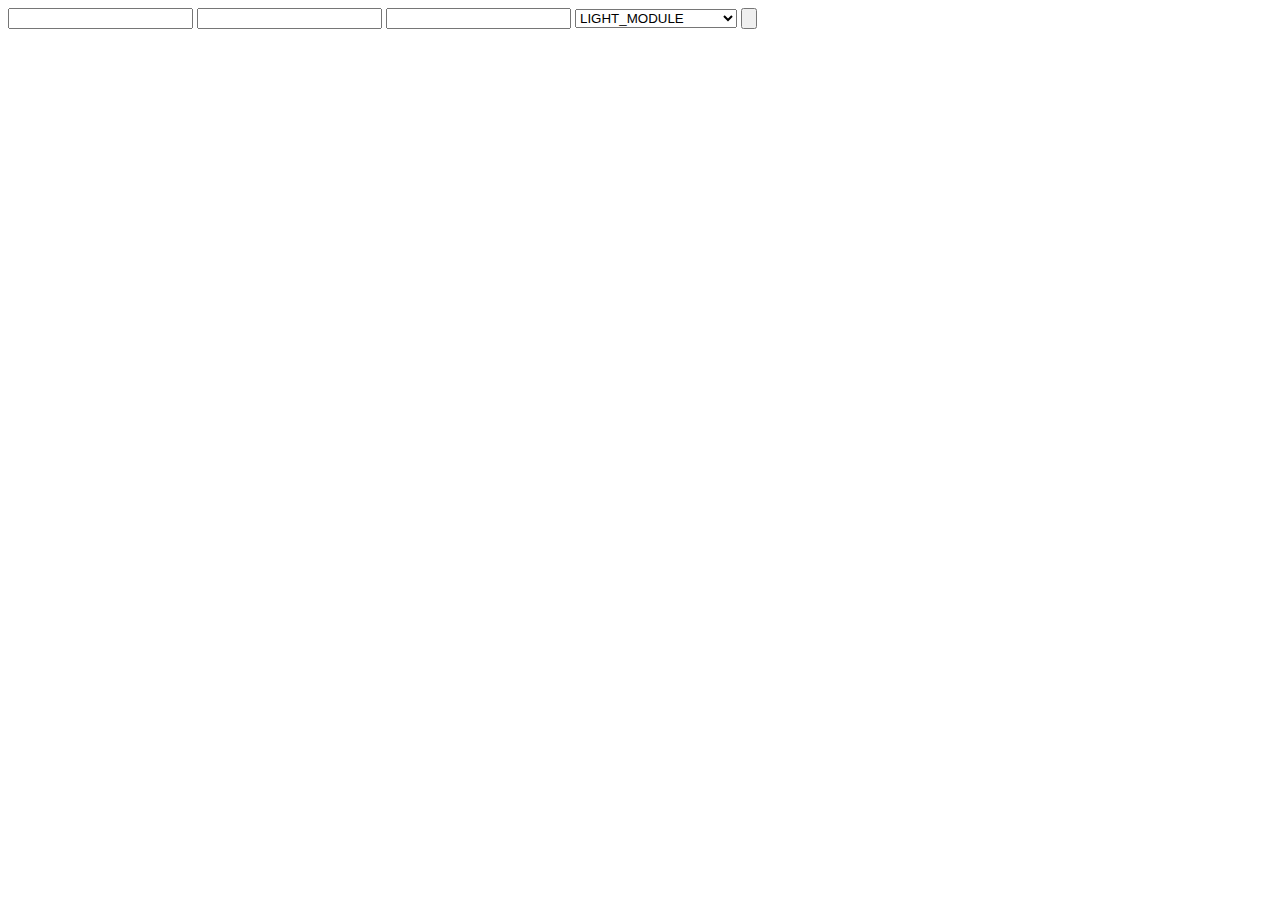
<file: src/main/webapp/AddComponent.html>
<!DOCTYPE html>
<html>
<head>
    <script src="//ajax.googleapis.com/ajax/libs/jquery/1.11.0/jquery.min.js"></script>

    <script>
        $( document ).ready(function() {
            console.log( "document loaded" );
            $.ajaxSetup ({
                cache: false
            });
            var ajax_load = "<p>LOADING...</p>";

            $("#submitButton").click(function(){
                var houseCode = $("#houseCode").val();
                var unitCode = $("#unitCode").val();
                var commonName = $("#commonName").val();
                var type = $("#typeSelect").val();
                var loadUrl = "/X10RestServer/rest/manager/AddComponent/" + houseCode + "/" + unitCode + "/" + commonName + "/" + type;
                console.log(loadUrl);
                $("#result").html(ajax_load).load(loadUrl);
            });
        });

    </script>
</head>
<body>
<input type="text" id="houseCode" />
<input type="text" id="unitCode" />
<input type="text" id="commonName" />
<select id="typeSelect">
    <option value="0">LIGHT_MODULE</option>
    <option value="1">LIGHT_SWITCH</option>
    <option value="2">APPLIANCE_MODULE</option>
    <option value="3">UNIVERSAL_MODULE</option>
</select>
<input type="button" id="submitButton"/>
<div id="result"></div>
</body>
</html>
</file>
